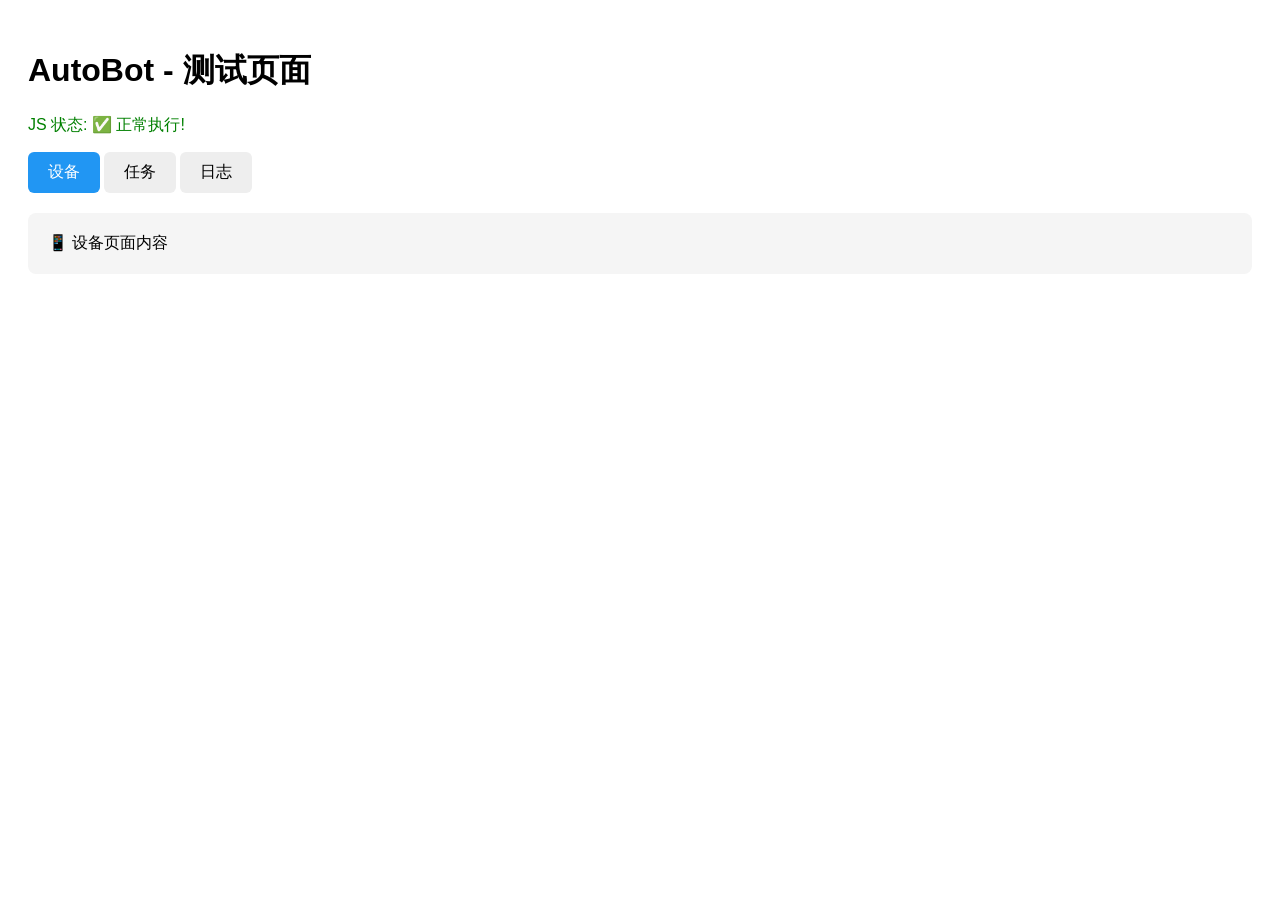
<file: backend/web/templates/test.html>
<!DOCTYPE html>
<html lang="zh-CN">
<head>
    <meta charset="UTF-8">
    <meta name="viewport" content="width=device-width, initial-scale=1.0">
    <title>AutoBot Test</title>
    <style>
        body { font-family: sans-serif; padding: 20px; }
        .tab-nav { display: flex; gap: 4px; margin-bottom: 20px; }
        .tab-btn { padding: 10px 20px; background: #eee; cursor: pointer; border-radius: 6px; user-select: none; }
        .tab-btn.active { background: #2196f3; color: white; }
        .page { display: none; padding: 20px; background: #f5f5f5; border-radius: 8px; }
        .page.active { display: block; }
    </style>
</head>
<body>
    <h1>AutoBot - 测试页面</h1>
    <p id="testStatus">JS 状态: 等待中...</p>

    <div class="tab-nav">
        <div class="tab-btn active" onclick="switchTab('device')">设备</div>
        <div class="tab-btn" onclick="switchTab('task')">任务</div>
        <div class="tab-btn" onclick="switchTab('log')">日志</div>
    </div>

    <div class="page active" id="page-device">📱 设备页面内容</div>
    <div class="page" id="page-task">🚀 任务页面内容</div>
    <div class="page" id="page-log">📜 日志页面内容</div>

    <script>
        document.getElementById('testStatus').textContent = 'JS 状态: ✅ 正常执行!';
        document.getElementById('testStatus').style.color = 'green';
        console.log('Test page JS loaded successfully');

        function switchTab(name) {
            document.querySelectorAll('.tab-btn').forEach(function(btn) {
                btn.classList.toggle('active', btn.textContent.trim().startsWith(name === 'device' ? '设备' : name === 'task' ? '任务' : '日志'));
            });
            document.querySelectorAll('.page').forEach(function(p) {
                p.classList.toggle('active', p.id === 'page-' + name);
            });
            console.log('Switched to tab:', name);
        }
    </script>
</body>
</html>
</file>
